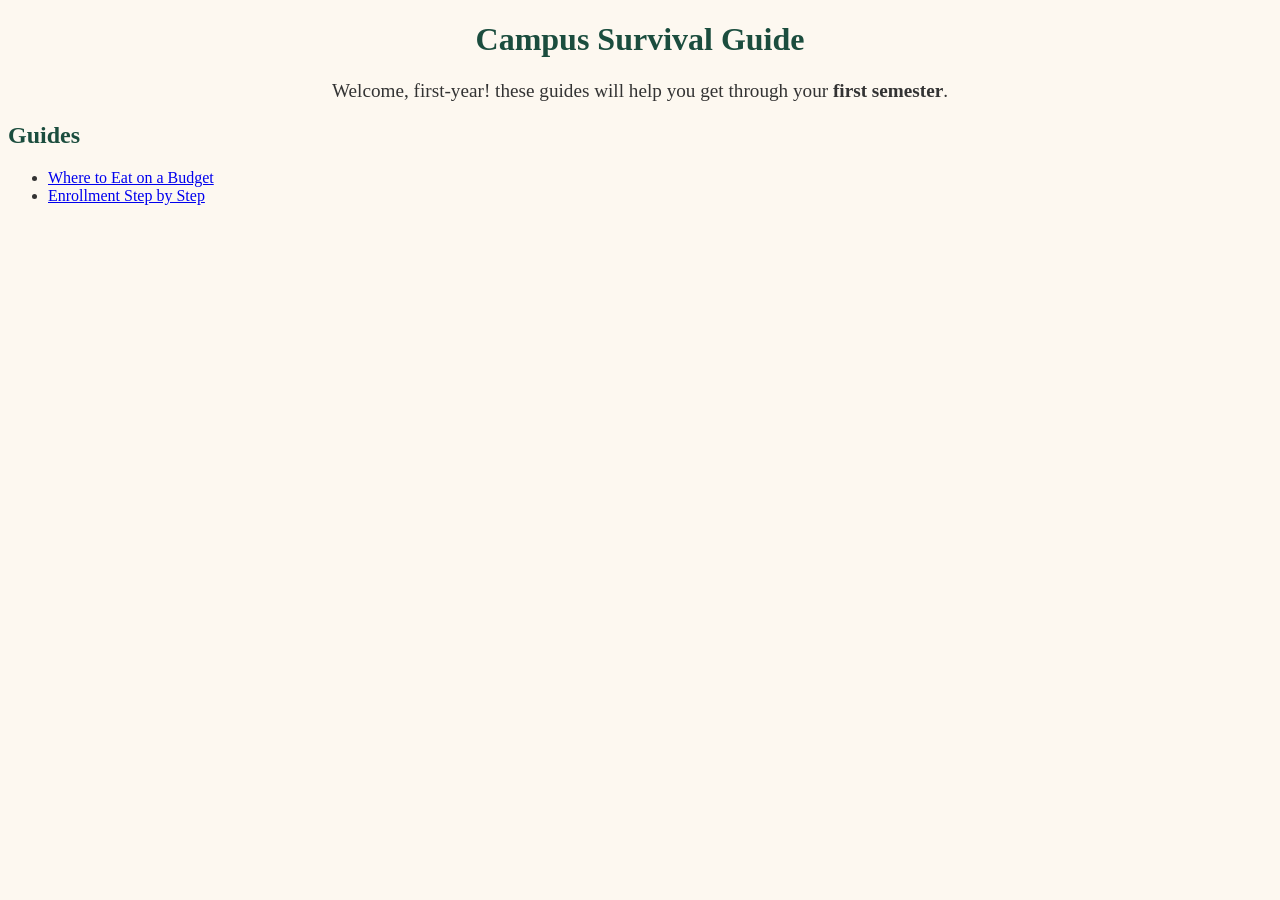
<file: index.html>
<!DOCTYPE html>
<html lang="en">
<head>
    <meta charset="UTF-8">
    <meta name="viewport" content="width=device-width, initial-scale=1.0">
    <title>Campus Survival Guide</title>
    <link rel="stylesheet"href="../styles.css">
</head>
<body>
    <h1>Campus Survival Guide</h1>
    <p class="intro">Welcome, first-year! these guides will help you get through your <strong>first semester</strong>.</p>

    <h2>Guides</h2>
    <ul>
        <li><a href="guides/food.html">Where to Eat on a Budget</a></li>
        <li><a href="guides/enrollment.html">Enrollment Step by Step</a></li>
    </ul>
</body>
</html>
</file>
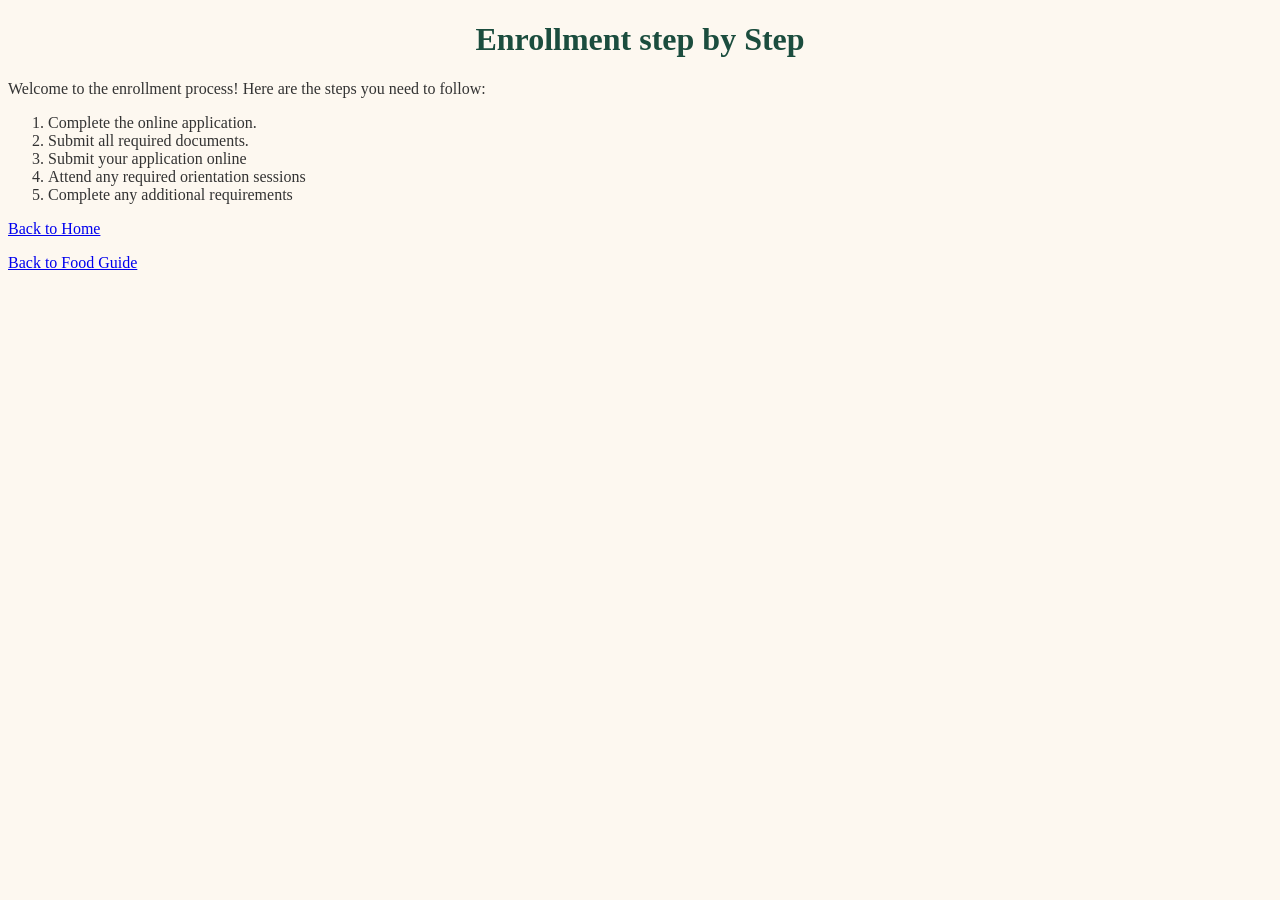
<file: guides/enrollment.html>
<!DOCTYPE html>
<html lang="en">
<head>
    <meta charset="UTF-8">
    <meta name="viewport" content="width=device-width, initial-scale=1.0">
    <title>Enrollment Guide</title>
    <link rel="stylesheet"href="../styles.css">
</head>
<body>
    <h1>Enrollment step by Step</h1>
    <p>Welcome to the enrollment process! Here are the steps you need to follow:</p>
    <ol>
        <li>Complete the online application.</li>
        <li> Submit all required documents.</li>
        <li>Submit your application online</li>
        <li>Attend any required orientation sessions</li>
        <li>Complete any additional requirements</li>
    </ol>

    <!-- back home: up one folder -->
    <p><a href="../index.html">Back to Home</a></p>

    <!--back to guiddes: same folder -->
    <p><a href="food.html">Back to Food Guide</a></p>
</body>
</html>
</file>
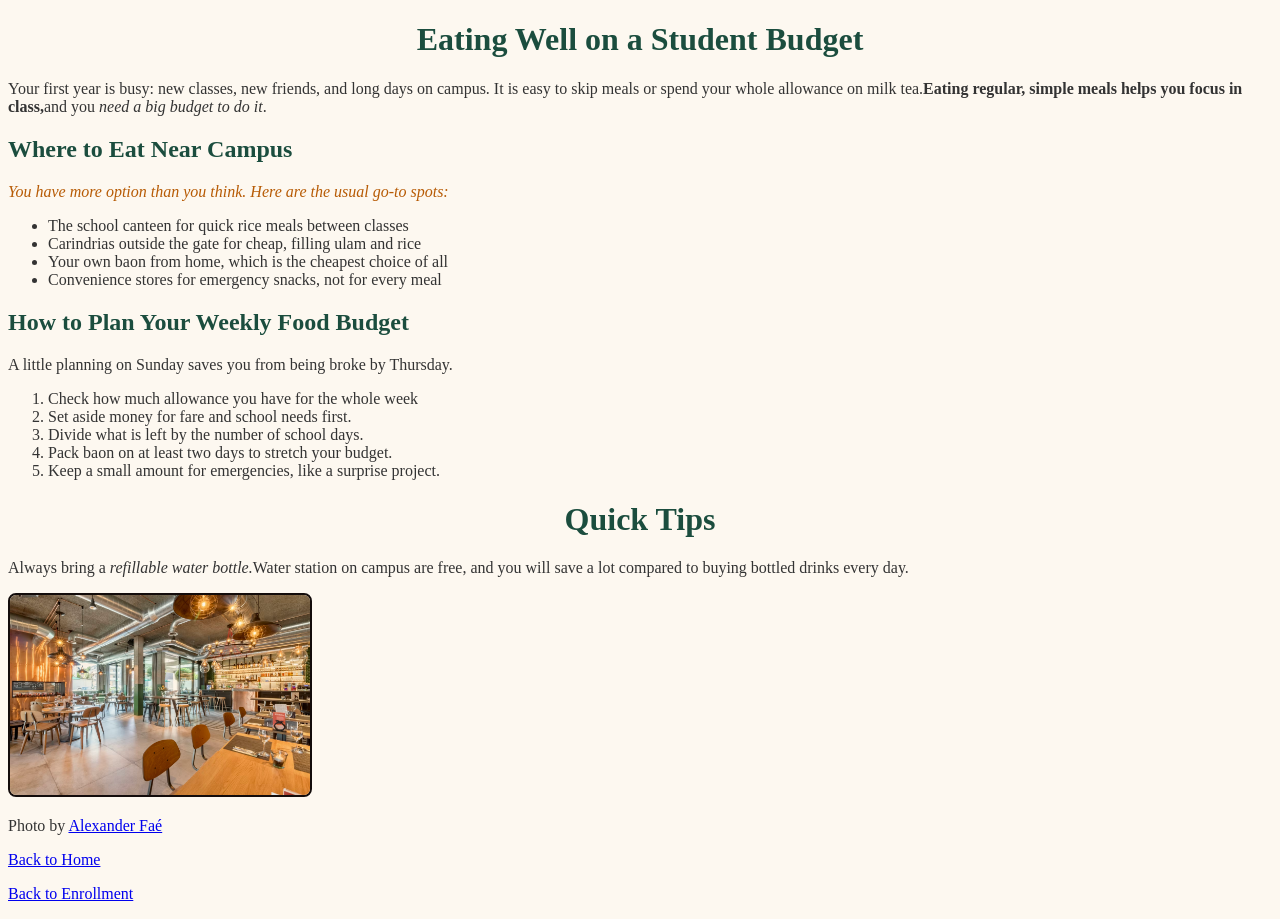
<file: guides/food.html>
<!DOCTYPE html>
<html lang="en">
<head>
    <meta charset="UTF-8">
    <meta name="viewport" content="width=device-width, initial-scale=1.0">
    <title>Food Guide</title>
    <link rel="stylesheet"href="../styles.css">
</head>
<body>
    <h1>Eating Well on a Student Budget</h1>
    <p>Your first year is busy: new classes, new friends, and long days on campus. It is easy to skip meals or spend your whole allowance on milk tea.<strong>Eating regular, simple meals helps you focus in class,</strong>and you <em>need a big budget to do it</em>.</strong></p>

    <h2>Where to Eat Near Campus</h2>
    <p class="tip">You have more option than you think. Here are the usual go-to spots:</p>
    <ul>
        <li>The school canteen for quick rice meals between classes</li>
        <li>Carindrias outside the gate for cheap, filling ulam and rice</li>
        <li>Your own baon from home, which is the cheapest choice of all</li>
        <li>Convenience stores for emergency snacks, not for every meal</li>
    </ul>
    
        <h2>How to Plan Your Weekly Food Budget</h2>
        <p>A little planning on Sunday saves you from being broke by Thursday.</p>
        <ol>
            <li>Check how much allowance you have for the whole week</li>
            <li>Set aside money for fare and school needs first.</li>
            <li>Divide what is left by the number of school days.</li>
            <li>Pack baon on at least two days to stretch your budget.</li>
            <li>Keep a small amount for emergencies, like a surprise project.</li>
        </ol>

        <h1>Quick Tips</h1>
        <p>Always bring a <em>refillable water bottle.</em>Water station on campus are free, and you will save a lot compared to buying bottled drinks every day.</p>

        <img src="../images/canteen.avif" alt="brown wooden tables and chairs inside building" width="300">
        <p>Photo by <a href="https://unsplash.com/photos/brown-wooden-tables-and-chairs-inside-building-TivEEYzzhik" target="_blank"noopener noreferrer>Alexander Faé</a></p>
        <!-- back home: up one folder -->
        <p><a href="../index.html">Back to Home</a></p>

        <!--back to guiddes: same folder -->
        <p><a href="enrollment.html">Back to Enrollment</a></p>
</body>
</html>
</file>
<file: styles.css>
body {
    font-family: 'Times New Roman', Times, serif;
    color: #333;
    background-color: #FDF8F0;
}

h1, h2 {
    color: #1B4D3E;

}

H1 {
    text-align: center;
}

.intro {
    font-size: 1.2em;
    text-align: center;
    margin-bottom: 20px;
}

.tip {
    font-style: italic;
    color: #b75b05;
}

img {
    border-radius: 8px;
    border: 2px solid #130c0b
}
</file>
